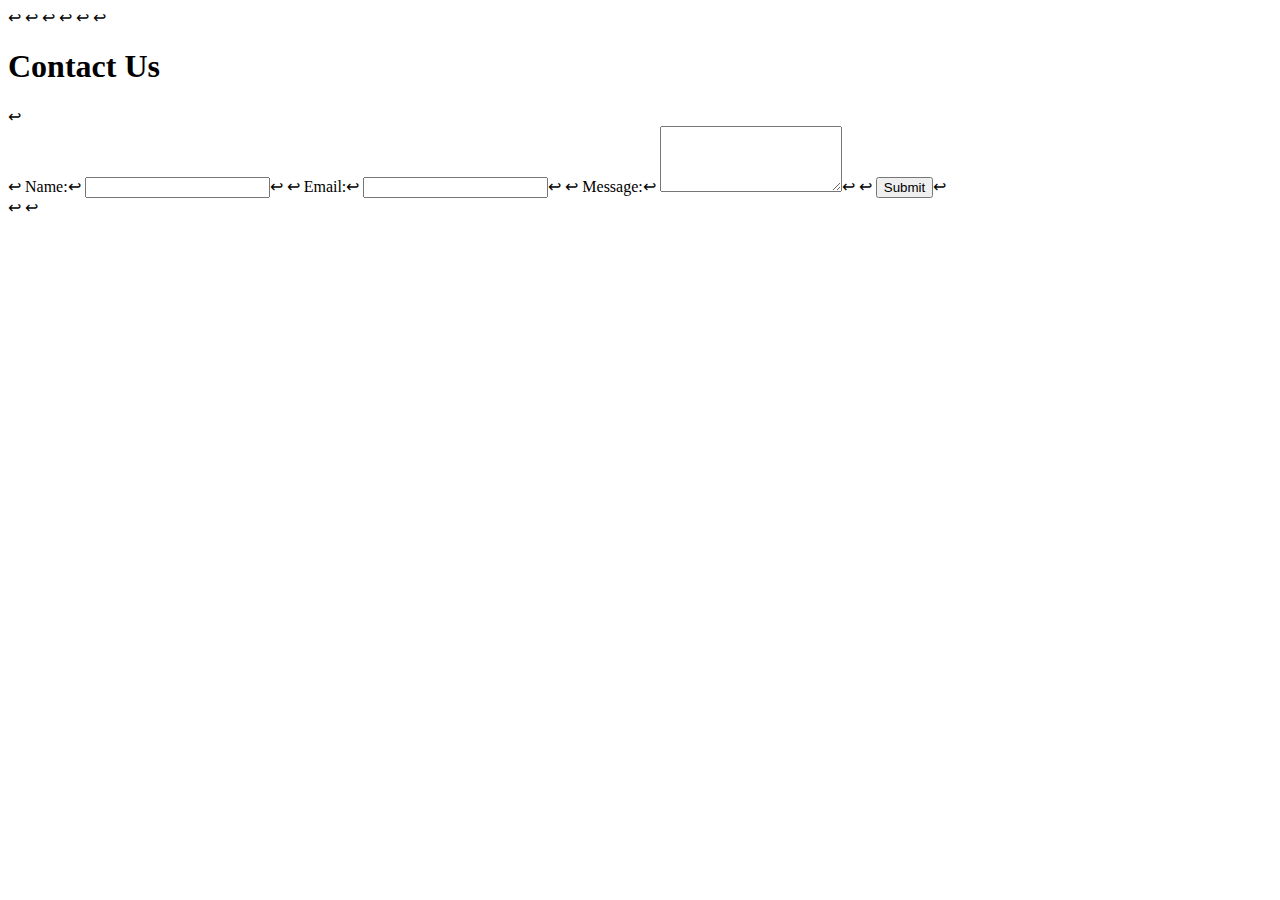
<file: html_forms/0-contact-form.html>
<!DOCTYPE html>↩
<html lang="en">↩
<head>↩
    <title>Contact Form</title>↩
</head>↩
<body>↩
    <h1>Contact Us</h1>↩
    <form action="#" method="post">↩
        <label for="name">Name:</label>↩
        <input type="text" id="name" name="name" required>↩
↩
        <label for="email">Email:</label>↩
        <input type="email" id="email" name="email" required pattern="[a-zA-Z0-9._%+-]+@[a-zA-Z0-9.-]+\.[a-zA-Z]{2,}$">↩
↩
        <label for="message">Message:</label>↩
        <textarea id="message" name="message" rows="4" required></textarea>↩
↩
        <button type="submit">Submit</button>↩
    </form>↩
</body>↩
</html>
</file>
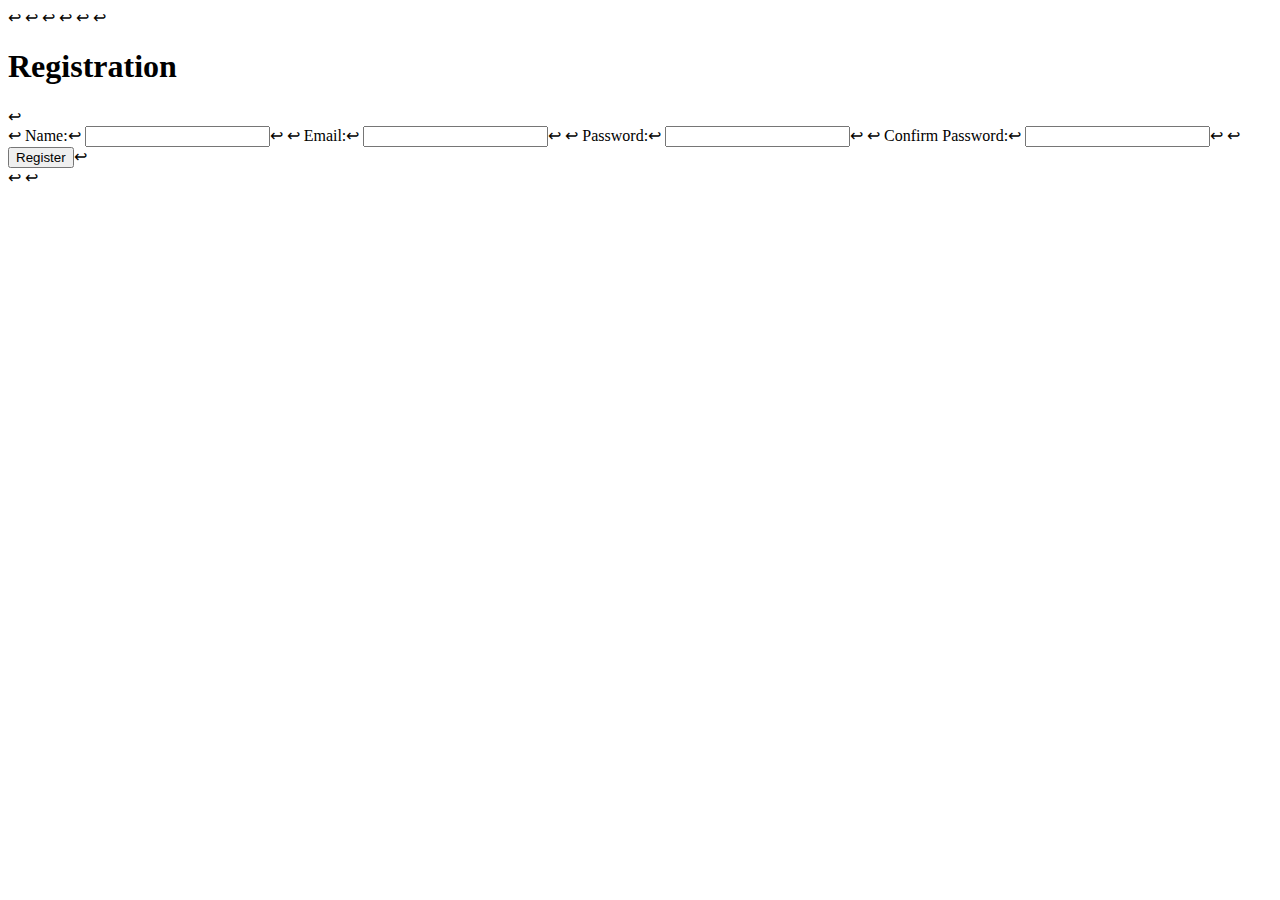
<file: html_forms/1-registration-form.html>
<!DOCTYPE html>↩
<html lang="en">↩
<head>↩
    <title>Registration Form</title>↩
</head>↩
<body>↩
    <h1>Registration</h1>↩
    <form action="#" method="post">↩
        <label for="name">Name:</label>↩
        <input type="text" id="name" name="name" required>↩
↩
        <label for="email">Email:</label>↩
        <input type="email" id="email" name="email" required pattern="[a-zA-Z0-9._%+-]+@[a-zA-Z0-9.-]+\.[a-zA-Z]{2,}$">↩
↩
        <label for="password">Password:</label>↩
        <input type="password" id="password" name="password" required>↩
↩
        <label for="confirm_password">Confirm Password:</label>↩
        <input type="password" id="confirm_password" name="confirm_password" required>↩
↩
        <button type="submit">Register</button>↩
    </form>↩
</body>↩
</html>
</file>
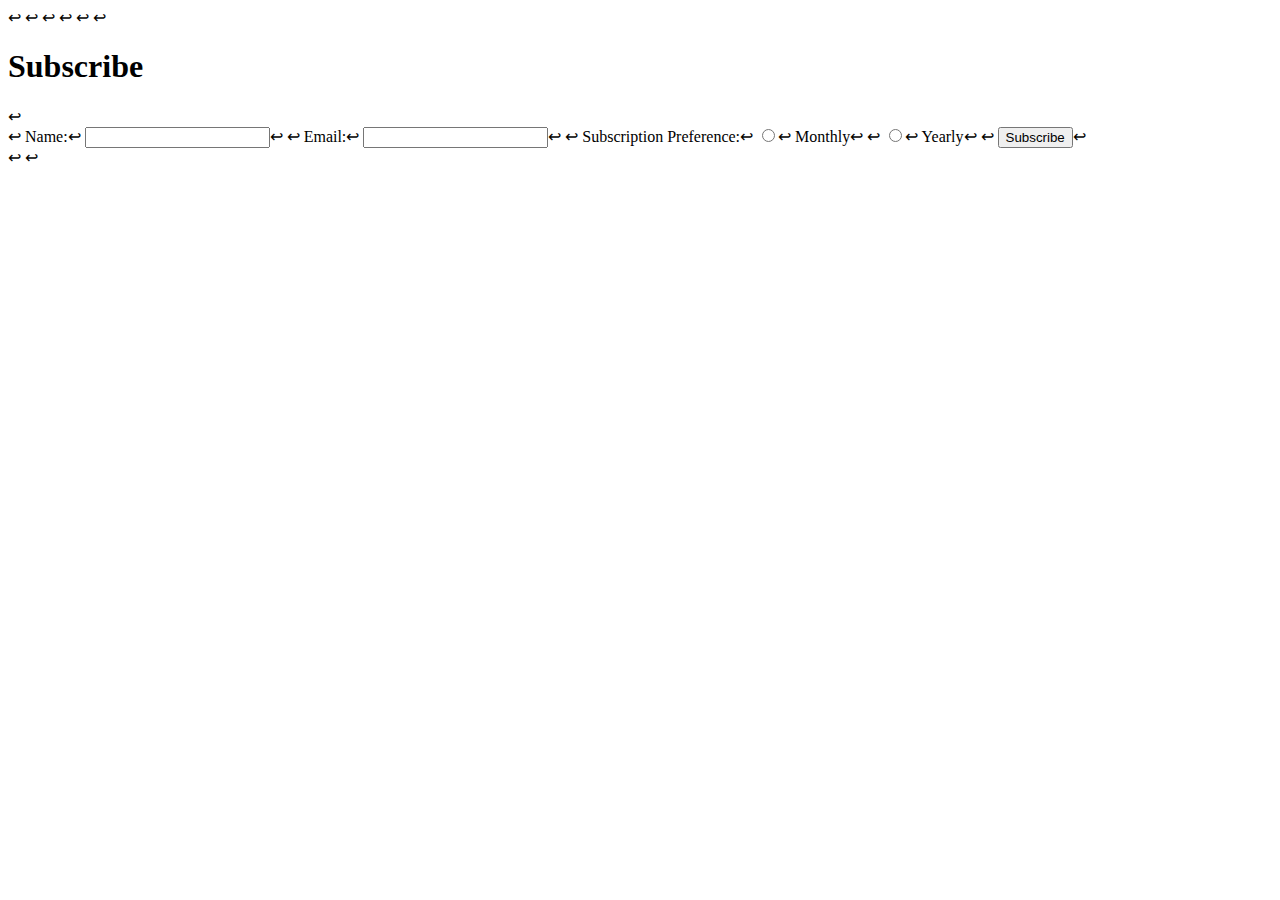
<file: html_forms/2-subscription-form.html>
<!DOCTYPE html>↩
<html lang="en">↩
<head>↩
    <title>Subscription Form</title>↩
</head>↩
<body>↩
    <h1>Subscribe</h1>↩
    <form action="#" method="post">↩
        <label for="name">Name:</label>↩
        <input type="text" id="name" name="name" required>↩
↩
        <label for="email">Email:</label>↩
        <input type="email" id="email" name="email" required pattern="[a-zA-Z0-9._%+-]+@[a-zA-Z0-9.-]+\.[a-zA-Z]{2,}$">↩
↩
        <label>Subscription Preference:</label>↩
        <input type="radio" id="monthly" name="subscription" value="monthly" required>↩
        <label for="monthly">Monthly</label>↩
↩
        <input type="radio" id="yearly" name="subscription" value="yearly" required>↩
        <label for="yearly">Yearly</label>↩
↩
        <button type="submit">Subscribe</button>↩
    </form>↩
</body>↩
</html>
</file>
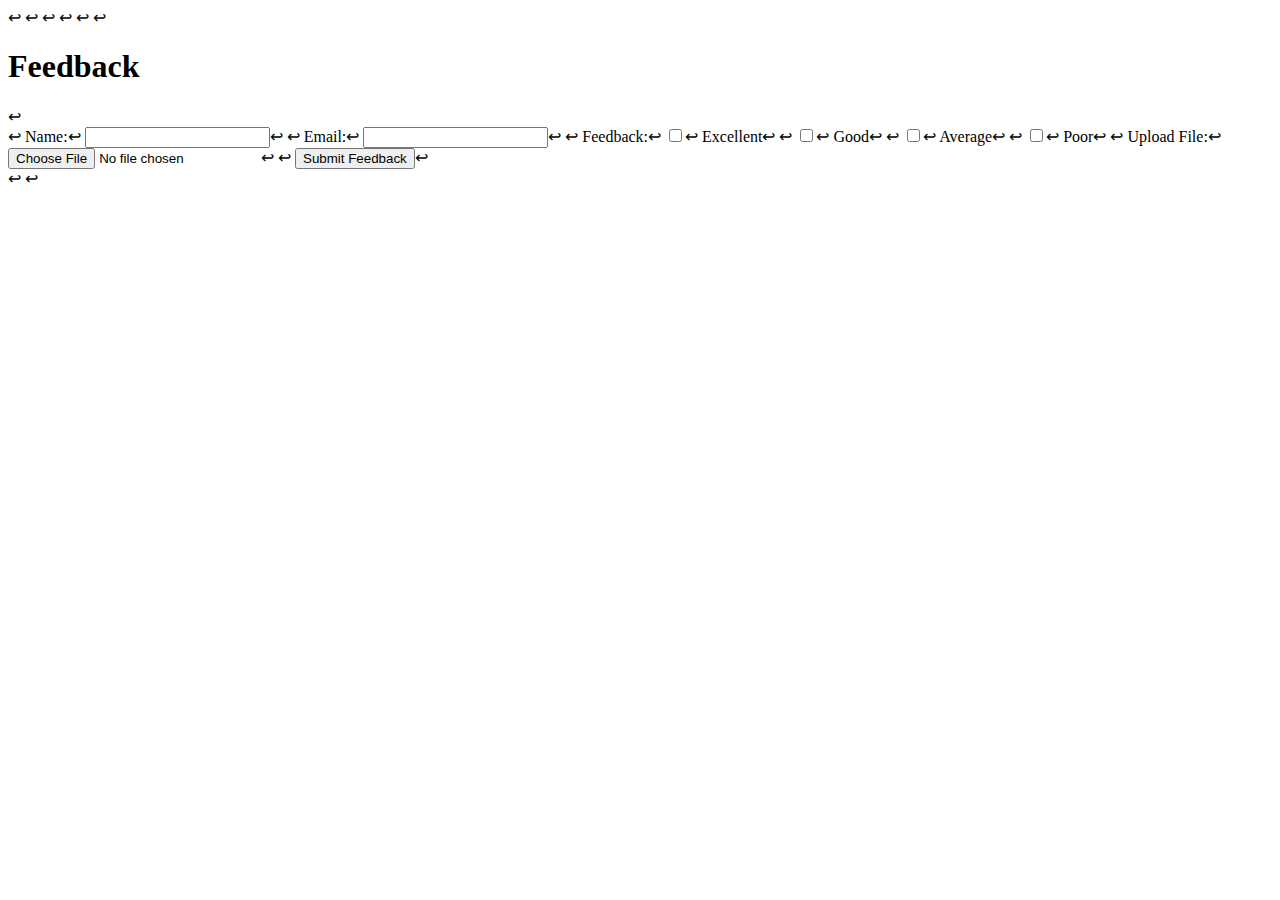
<file: html_forms/3-feedback-form.html>
<!DOCTYPE html>↩
<html lang="en">↩
<head>↩
    <title>Feedback Form</title>↩
</head>↩
<body>↩
    <h1>Feedback</h1>↩
    <form action="#" method="post" enctype="multipart/form-data">↩
        <label for="name">Name:</label>↩
        <input type="text" id="name" name="name" required>↩
↩
        <label for="email">Email:</label>↩
        <input type="email" id="email" name="email" required pattern="[a-zA-Z0-9._%+-]+@[a-zA-Z0-9.-]+\.[a-zA-Z]{2,}$">↩
↩
        <label>Feedback:</label>↩
        <input type="checkbox" id="excellent" name="feedback" value="excellent">↩
        <label for="excellent">Excellent</label>↩
↩
        <input type="checkbox" id="good" name="feedback" value="good">↩
        <label for="good">Good</label>↩
↩
        <input type="checkbox" id="average" name="feedback" value="average">↩
        <label for="average">Average</label>↩
↩
        <input type="checkbox" id="poor" name="feedback" value="poor">↩
        <label for="poor">Poor</label>↩
↩
        <label for="file">Upload File:</label>↩
        <input type="file" id="file" name="file" accept=".pdf, .doc, .docx" required>↩
↩
        <button type="submit">Submit Feedback</button>↩
    </form>↩
</body>↩
</html>
</file>
